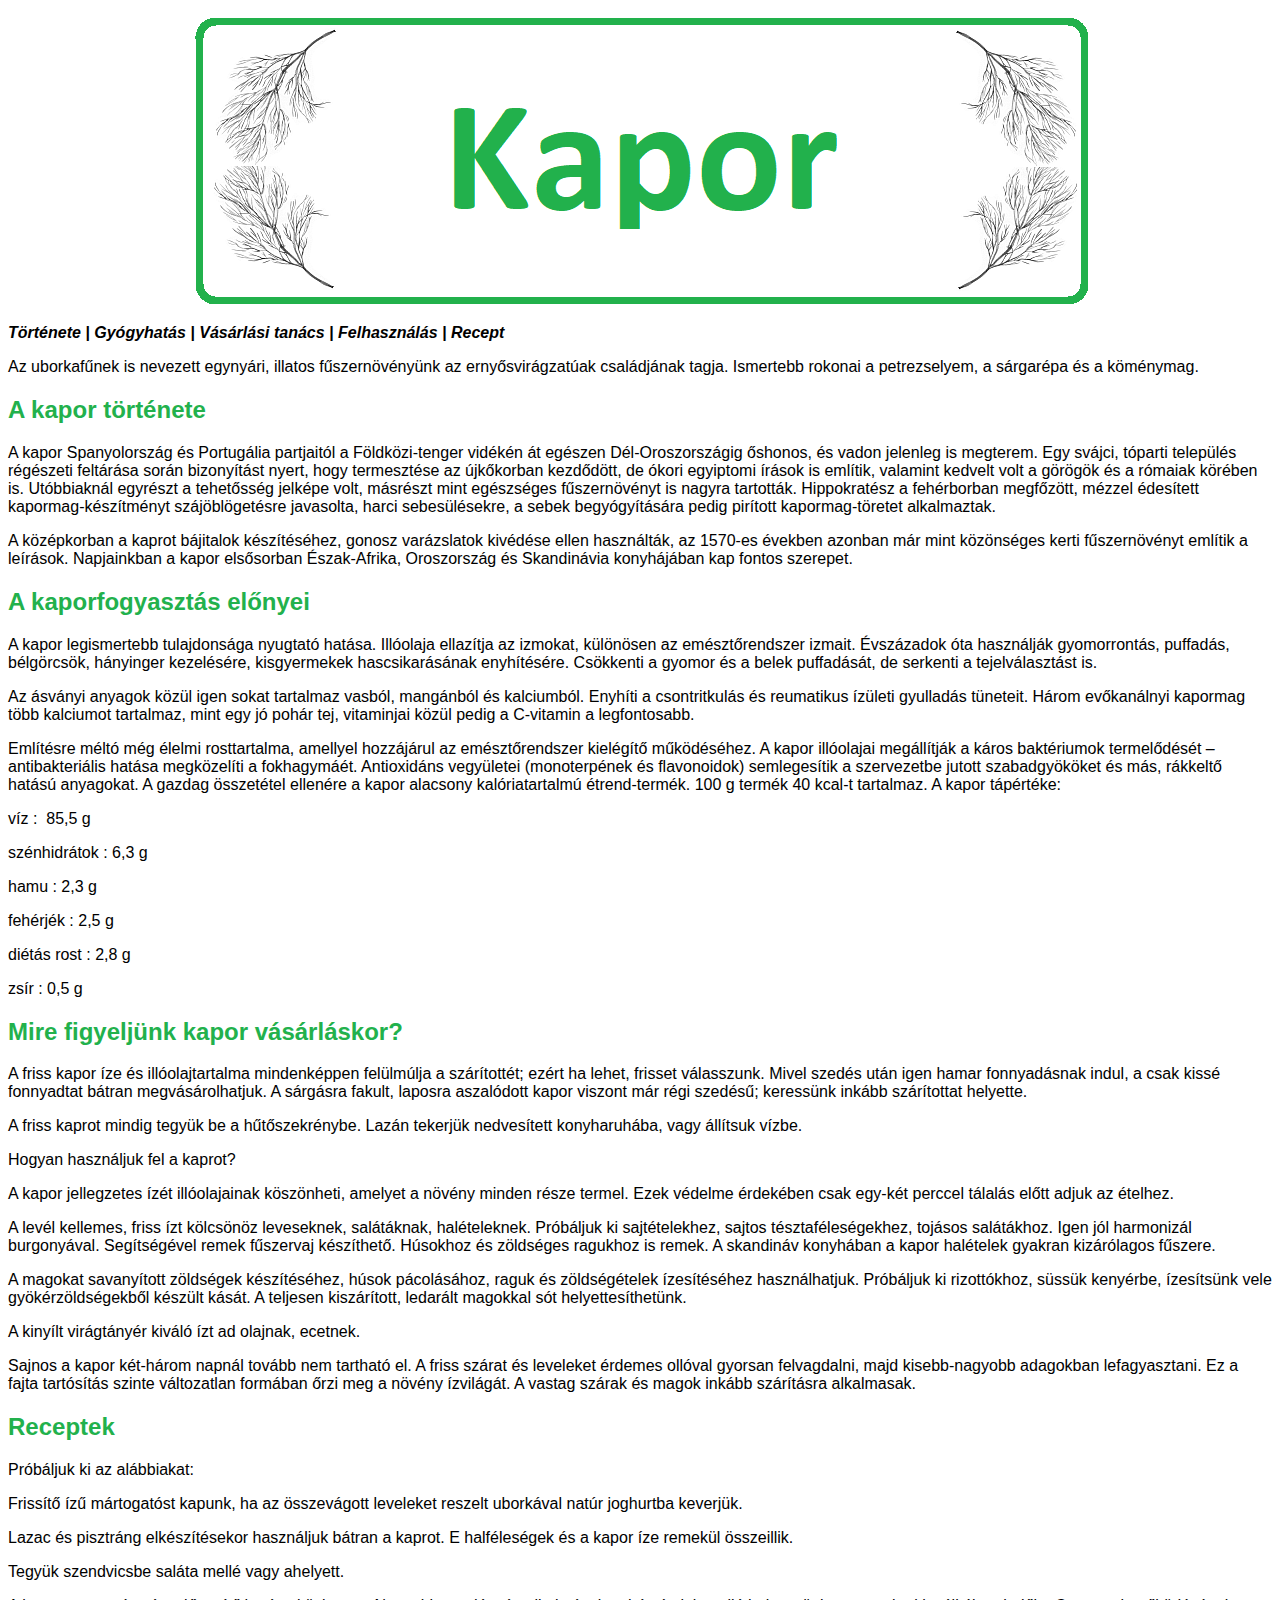
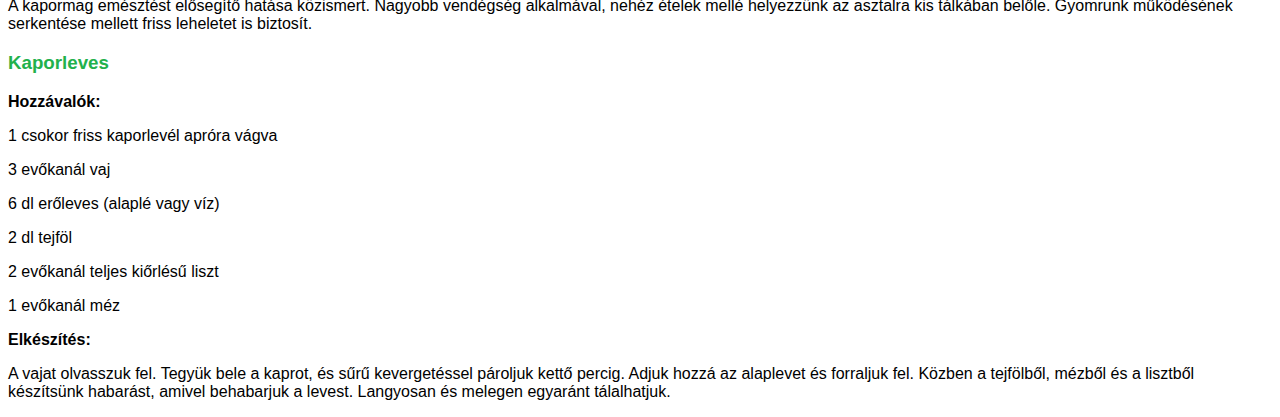
<file: HTML/kapor.html>
﻿<!DOCTYPE html>
<html>
<head>
	<meta charset="utf-8">
	<title>Minden a kaporról</title>
	<link rel="stylesheet" href="style.css">
</head>
<body>
	<img id="cim" src="cim.png" >
	<p>Története | Gyógyhatás | Vásárlási tanács | Felhasználás | Recept</p>
	<p>	Az uborkafűnek is nevezett egynyári, illatos fűszernövényünk az 
	ernyősvirágzatúak családjának tagja. Ismertebb rokonai a petrezselyem, a 
	sárgarépa és a köménymag.</p>
	<p>
	<h2>A kapor története</h2></p>
	<p>A kapor Spanyolország és Portugália partjaitól a Földközi-tenger vidékén át 
	egészen Dél-Oroszországig őshonos, és vadon jelenleg is megterem. Egy 
	svájci, tóparti település régészeti feltárása során bizonyítást nyert, hogy 
	termesztése az újkőkorban kezdődött, de ókori egyiptomi írások is említik, 
	valamint kedvelt volt a görögök és a rómaiak körében is. Utóbbiaknál 
	egyrészt a tehetősség jelképe volt, másrészt mint egészséges fűszernövényt 
	is nagyra tartották. Hippokratész a fehérborban megfőzött, mézzel édesített 
	kapormag-készítményt szájöblögetésre javasolta, harci sebesülésekre, a sebek 
	begyógyítására pedig pirított kapormag-töretet alkalmaztak.</p>
	<p>A középkorban a kaprot bájitalok készítéséhez, gonosz varázslatok kivédése 
	ellen használták, az 1570-es években azonban már mint közönséges kerti 
	fűszernövényt említik a leírások. Napjainkban a kapor elsősorban 
	Észak-Afrika, Oroszország és Skandinávia konyhájában kap fontos szerepet.</p>
	<p><h2>A kaporfogyasztás előnyei</h2></p>
	<p>A kapor legismertebb tulajdonsága nyugtató hatása. Illóolaja ellazítja az 
	izmokat, különösen az emésztőrendszer izmait. Évszázadok óta használják 
	gyomorrontás, puffadás, bélgörcsök, hányinger kezelésére, kisgyermekek 
	hascsikarásának enyhítésére. Csökkenti a gyomor és a belek puffadását, de 
	serkenti a tejelválasztást is.</p>
	<p>Az ásványi anyagok közül igen sokat tartalmaz vasból, mangánból és 
	kalciumból. Enyhíti a csontritkulás és reumatikus ízületi gyulladás 
	tüneteit. Három evőkanálnyi kapormag több kalciumot tartalmaz, mint egy jó 
	pohár tej, vitaminjai közül pedig a C-vitamin a legfontosabb.</p>
	<p>Említésre méltó még élelmi rosttartalma, amellyel hozzájárul az 
	emésztőrendszer kielégítő működéséhez. A kapor illóolajai megállítják a 
	káros baktériumok termelődését – antibakteriális hatása megközelíti a 
	fokhagymáét. Antioxidáns vegyületei (monoterpének és flavonoidok) 
	semlegesítik a szervezetbe jutott szabadgyököket és más, rákkeltő hatású 
	anyagokat. A gazdag összetétel ellenére a kapor alacsony kalóriatartalmú
	 étrend-termék. 100 g termék 40 kcal-t tartalmaz. A kapor tápértéke:</p>
	<p>víz : &nbsp;85,5 g</p>
	<p>szénhidrátok :&nbsp;6,3 g</p>
	<p>hamu :&nbsp;2,3 g</p>
	<p>fehérjék :&nbsp;2,5 g</p>
	<p>diétás rost :&nbsp;2,8 g</p>
	<p>zsír :&nbsp;0,5 g</p>
	<p><h2>Mire figyeljünk kapor vásárláskor?</h2></p>
	<p>A friss kapor íze és illóolajtartalma mindenképpen felülmúlja a szárítottét; 
	ezért ha lehet, frisset válasszunk. Mivel szedés után igen hamar 
	fonnyadásnak indul, a csak kissé fonnyadtat bátran megvásárolhatjuk. A 
	sárgásra fakult, laposra aszalódott kapor viszont már régi szedésű; 
	keressünk inkább szárítottat helyette.</p>
	<p>A friss kaprot mindig tegyük be a hűtőszekrénybe. Lazán tekerjük nedvesített 
	konyharuhába, vagy állítsuk vízbe.</p>
	<p>Hogyan használjuk fel a kaprot?</p>
	<p>A kapor jellegzetes ízét illóolajainak köszönheti, amelyet a növény minden 
	része termel. Ezek védelme érdekében csak egy-két perccel tálalás előtt 
	adjuk az ételhez.</p>
	<p>A levél kellemes, friss ízt kölcsönöz leveseknek, salátáknak, halételeknek. 
	Próbáljuk ki sajtételekhez, sajtos tésztaféleségekhez, tojásos salátákhoz. 
	Igen jól harmonizál burgonyával. Segítségével remek fűszervaj készíthető. 
	Húsokhoz és zöldséges ragukhoz is remek. A skandináv konyhában a kapor 
	halételek gyakran kizárólagos fűszere.</p>
	<p>A magokat savanyított zöldségek készítéséhez, húsok pácolásához, raguk és 
	zöldségételek ízesítéséhez használhatjuk. Próbáljuk ki rizottókhoz, süssük 
	kenyérbe, ízesítsünk vele gyökérzöldségekből készült kását. A teljesen 
	kiszárított, ledarált magokkal sót helyettesíthetünk.</p>
	<p>A kinyílt virágtányér kiváló ízt ad olajnak, ecetnek.</p>
	<p>Sajnos a kapor két-három napnál tovább nem tartható el. A friss szárat és 
	leveleket érdemes ollóval gyorsan felvagdalni, majd kisebb-nagyobb adagokban 
	lefagyasztani. Ez a fajta tartósítás szinte változatlan formában őrzi meg a 
	növény ízvilágát. A vastag szárak és magok inkább szárításra alkalmasak.</p>
	<p><h2>Receptek</h2></p>
	<p>Próbáljuk ki az alábbiakat:</p>
	<p>Frissítő ízű mártogatóst kapunk, ha az összevágott leveleket reszelt 
	uborkával natúr joghurtba keverjük.</p>
	<p>Lazac és pisztráng elkészítésekor használjuk bátran a kaprot. E halféleségek 
	és a kapor íze remekül összeillik.</p>
	<p>Tegyük szendvicsbe saláta mellé vagy ahelyett.</p>
	<p>A kapormag emésztést elősegítő hatása közismert. Nagyobb vendégség 
	alkalmával, nehéz ételek mellé helyezzünk az asztalra kis tálkában belőle. 
	Gyomrunk működésének serkentése mellett friss leheletet is biztosít.</p>
	<p><h3>Kaporleves</h3></p>
	<p class="B">Hozzávalók:</p>
	<p>1 csokor friss kaporlevél apróra vágva</p>
	<p>3 evőkanál vaj</p>
	<p>6 dl erőleves (alaplé vagy víz)</p>
	<p>2 dl tejföl</p>
	<p>2 evőkanál teljes kiőrlésű liszt</p>
	<p>1 evőkanál méz</p>
	<p class="B">Elkészítés:</p>
	<p>A vajat olvasszuk fel. Tegyük bele a kaprot, és sűrű 
	kevergetéssel pároljuk kettő percig. Adjuk hozzá az alaplevet és forraljuk 
	fel. Közben a tejfölből, mézből és a lisztből készítsünk habarást, amivel 
	behabarjuk a levest. Langyosan és melegen egyaránt tálalhatjuk.</p>
</body>
</html>
</file>
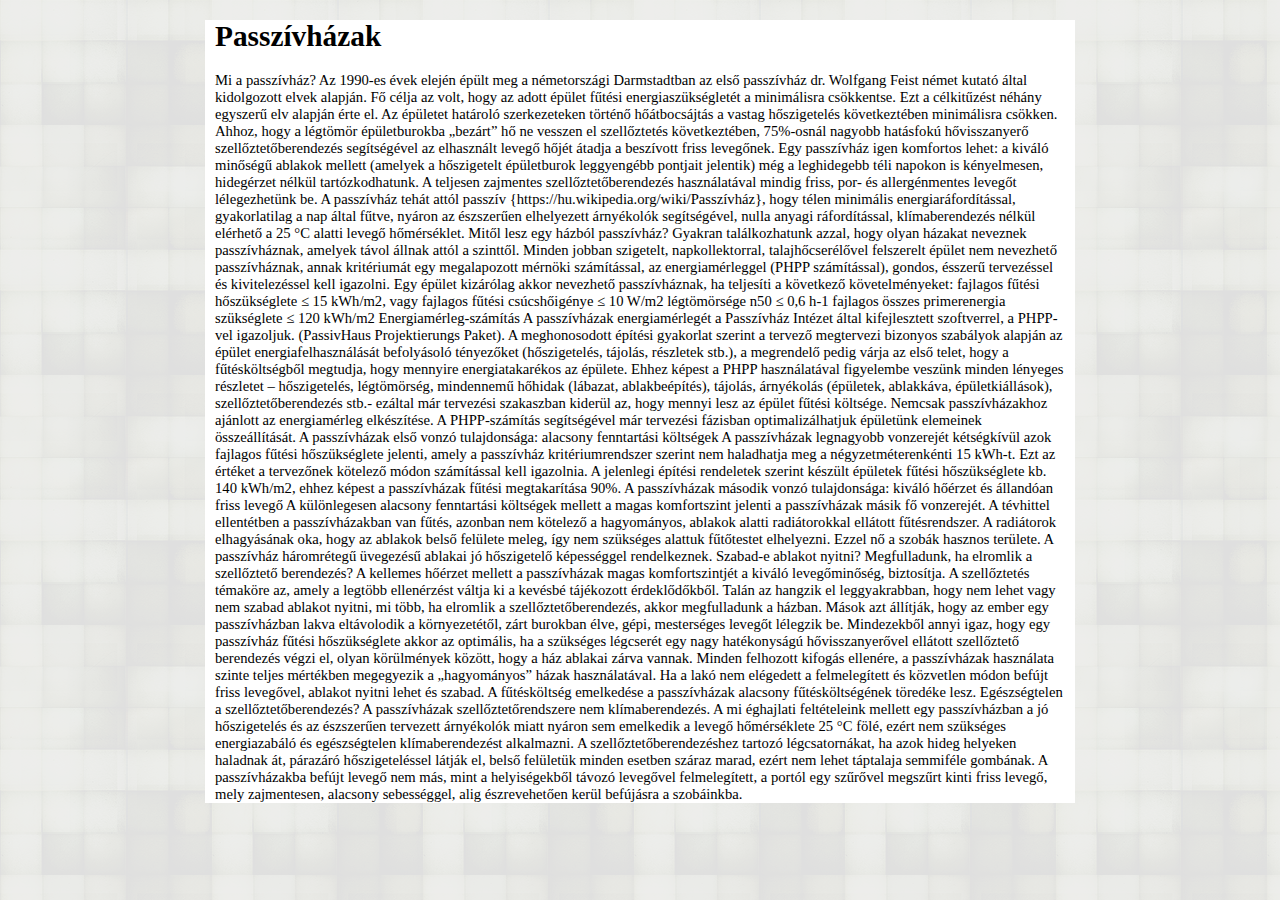
<file: HTML/19_05_emelt/passzivhaz.html>
<!DOCTYPE html>
<html lang="en">
<head>
    <meta charset="UTF-8">
    <meta http-equiv="X-UA-Compatible" content="IE=edge">
    <meta name="viewport" content="width=device-width, initial-scale=1.0">
    <title>Passzívházak</title>
    <link rel="stylesheet" href="phstilus.css">    
</head>
<body>
    <div id="tartalom">
        <h1>Passzívházak</h1>
        Mi a passzívház?
        Az 1990-es évek elején épült meg a németországi Darmstadtban az első passzívház <span id="">dr. Wolfgang Feist</span> német kutató által kidolgozott elvek alapján. Fő célja az volt, hogy az adott épület fűtési energiaszükségletét a minimálisra csökkentse. Ezt a célkitűzést néhány egyszerű elv alapján érte el.
        Az épületet határoló szerkezeteken történő hőátbocsájtás a vastag hőszigetelés következtében minimálisra csökken. Ahhoz, hogy a légtömör épületburokba „bezárt” hő ne vesszen el szellőztetés következtében, 75%-osnál nagyobb hatásfokú hővisszanyerő szellőztetőberendezés segítségével az elhasznált levegő hőjét átadja a beszívott friss levegőnek. Egy passzívház igen komfortos lehet: a kiváló minőségű ablakok mellett (amelyek a hőszigetelt épületburok leggyengébb pontjait jelentik) még a leghidegebb téli napokon is kényelmesen, hidegérzet nélkül tartózkodhatunk. A teljesen zajmentes szellőztetőberendezés használatával mindig friss, por- és allergénmentes levegőt lélegezhetünk be. A passzívház tehát attól passzív {https://hu.wikipedia.org/wiki/Passzívház}, hogy télen minimális energiaráfordítással, gyakorlatilag a nap által fűtve, nyáron az észszerűen elhelyezett árnyékolók segítségével, nulla anyagi ráfordítással, klímaberendezés nélkül elérhető a 25 °C alatti levegő hőmérséklet.
        Mitől lesz egy házból passzívház?
        Gyakran találkozhatunk azzal, hogy olyan házakat neveznek passzívháznak, amelyek távol állnak attól a szinttől. Minden jobban szigetelt, napkollektorral, talajhőcserélővel felszerelt épület nem nevezhető passzívháznak, annak kritériumát egy megalapozott mérnöki számítással, az energiamérleggel (PHPP számítással), gondos, ésszerű tervezéssel és kivitelezéssel kell igazolni.
        Egy épület kizárólag akkor nevezhető passzívháznak, ha teljesíti a következő követelményeket:
        fajlagos fűtési hőszükséglete ≤ 15 kWh/m2, vagy
        fajlagos fűtési csúcshőigénye ≤ 10 W/m2
        légtömörsége n50 ≤ 0,6 h-1
        fajlagos összes primerenergia szükséglete ≤ 120 kWh/m2
        Energiamérleg-számítás
        A passzívházak energiamérlegét a Passzívház Intézet által kifejlesztett szoftverrel, a PHPP-vel igazoljuk. (PassivHaus Projektierungs Paket).
        A meghonosodott építési gyakorlat szerint a tervező megtervezi bizonyos szabályok alapján az épület energiafelhasználását befolyásoló tényezőket (hőszigetelés, tájolás, részletek stb.), a megrendelő pedig várja az első telet, hogy a fűtésköltségből megtudja, hogy mennyire energiatakarékos az épülete. Ehhez képest a PHPP használatával figyelembe veszünk minden lényeges részletet – hőszigetelés, légtömörség, mindennemű hőhidak (lábazat, ablakbeépítés), tájolás, árnyékolás (épületek, ablakkáva, épületkiállások), szellőztetőberendezés stb.- ezáltal már tervezési szakaszban kiderül az, hogy mennyi lesz az épület fűtési költsége. Nemcsak passzívházakhoz ajánlott az energiamérleg elkészítése. A PHPP-számítás segítségével már tervezési fázisban optimalizálhatjuk épületünk elemeinek összeállítását.
        A passzívházak első vonzó tulajdonsága: alacsony fenntartási költségek
        A passzívházak legnagyobb vonzerejét kétségkívül azok fajlagos fűtési hőszükséglete jelenti, amely a passzívház kritériumrendszer szerint nem haladhatja meg a négyzetméterenkénti 15 kWh-t. Ezt az értéket a tervezőnek kötelező módon számítással kell igazolnia.
        A jelenlegi építési rendeletek szerint készült épületek fűtési hőszükséglete kb. 140 kWh/m2, ehhez képest a passzívházak fűtési megtakarítása 90%.
        A passzívházak második vonzó tulajdonsága: kiváló hőérzet és állandóan friss levegő
        A különlegesen alacsony fenntartási költségek mellett a magas komfortszint jelenti a passzívházak másik fő vonzerejét. A tévhittel ellentétben a passzívházakban van fűtés, azonban nem kötelező a hagyományos, ablakok alatti radiátorokkal ellátott fűtésrendszer. A radiátorok elhagyásának oka, hogy az ablakok belső felülete meleg, így nem szükséges alattuk fűtőtestet elhelyezni. Ezzel nő a szobák hasznos területe. A passzívház háromrétegű üvegezésű ablakai jó hőszigetelő képességgel rendelkeznek.
        Szabad-e ablakot nyitni? Megfulladunk, ha elromlik a szellőztető berendezés?
        A kellemes hőérzet mellett a passzívházak magas komfortszintjét a kiváló levegőminőség, biztosítja. A szellőztetés témaköre az, amely a legtöbb ellenérzést váltja ki a kevésbé tájékozott érdeklődőkből. Talán az hangzik el leggyakrabban, hogy nem lehet vagy nem szabad ablakot nyitni, mi több, ha elromlik a szellőztetőberendezés, akkor megfulladunk a házban. Mások azt állítják, hogy az ember egy passzívházban lakva eltávolodik a környezetétől, zárt burokban élve, gépi, mesterséges levegőt lélegzik be.
        Mindezekből annyi igaz, hogy egy passzívház fűtési hőszükséglete akkor az optimális, ha a szükséges légcserét egy nagy hatékonyságú hővisszanyerővel ellátott szellőztető berendezés végzi el, olyan körülmények között, hogy a ház ablakai zárva vannak.
        Minden felhozott kifogás ellenére, a passzívházak használata szinte teljes mértékben megegyezik a „hagyományos” házak használatával. Ha a lakó nem elégedett a felmelegített és közvetlen módon befújt friss levegővel, ablakot nyitni lehet és szabad. A fűtésköltség emelkedése a passzívházak alacsony fűtésköltségének töredéke lesz.
        Egészségtelen a szellőztetőberendezés?
        A passzívházak szellőztetőrendszere nem klímaberendezés. A mi éghajlati feltételeink mellett egy passzívházban a jó hőszigetelés és az észszerűen tervezett árnyékolók miatt nyáron sem emelkedik a levegő hőmérséklete 25 °C fölé, ezért nem szükséges energiazabáló és egészségtelen klímaberendezést alkalmazni. A szellőztetőberendezéshez tartozó légcsatornákat, ha azok hideg helyeken haladnak át, párazáró hőszigeteléssel látják el, belső felületük minden esetben száraz marad, ezért nem lehet táptalaja semmiféle gombának. A passzívházakba befújt levegő nem más, mint a helyiségekből távozó levegővel felmelegített, a portól egy szűrővel megszűrt kinti friss levegő, mely zajmentesen, alacsony sebességgel, alig észrevehetően kerül befújásra a szobáinkba.
    </div>
</body>
</html>
</file>
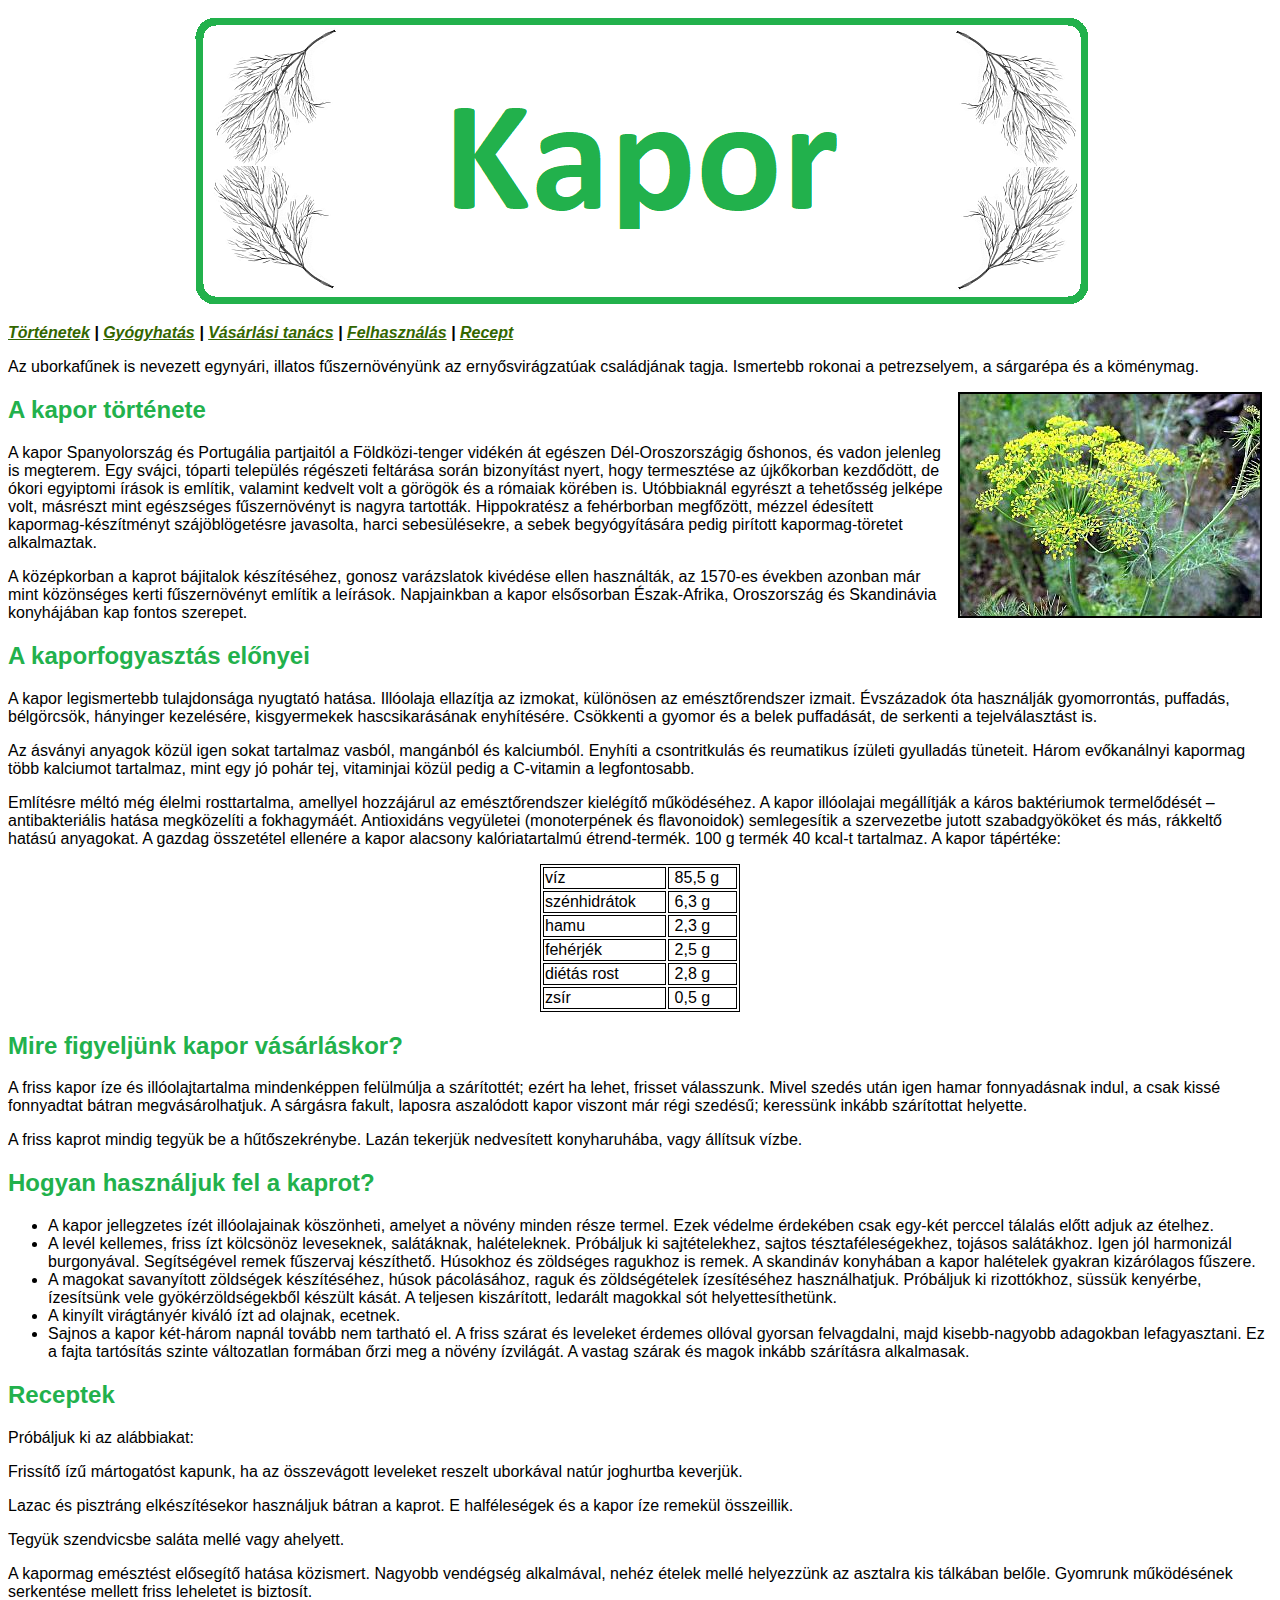
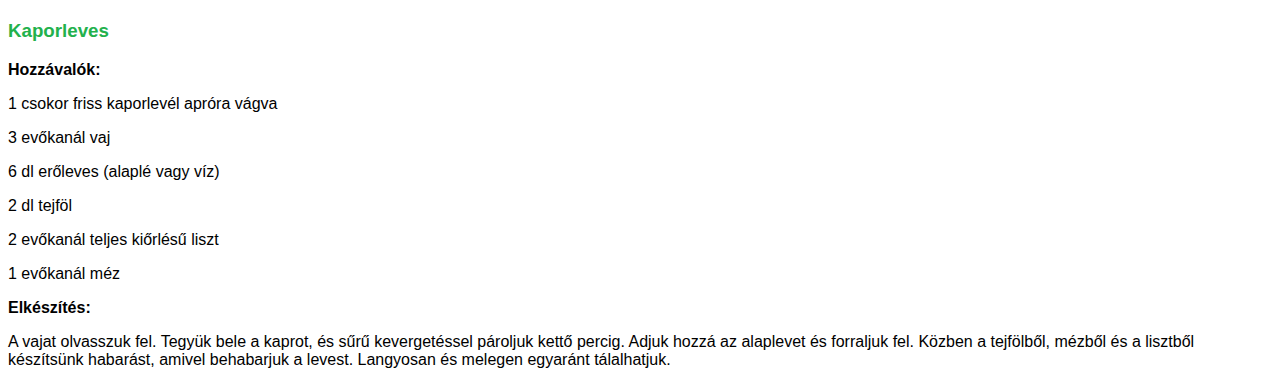
<file: HTML/21_10_kozep/kapor.html>
﻿<!DOCTYPE html>
<html>
<head>
	<meta charset="utf-8">
	<title>Minden a kaporról</title>
	<link rel="stylesheet" href="style.css">	
</head>
<body>
	<img id="cim" src="cim.png" >
	<p> <a href="#a" >Történetek</a> | <a href="#b" >Gyógyhatás</a> | <a href="#c" >Vásárlási tanács</a> | <a href="#d" >Felhasználás</a> | <a href="#e" >Recept</a></p>
	<p>	Az uborkafűnek is nevezett egynyári, illatos fűszernövényünk az 
	ernyősvirágzatúak családjának tagja. Ismertebb rokonai a petrezselyem, a 
	sárgarépa és a köménymag.</p>
	<p>
 	<img id="noveny" src="noveny.jpg" alt="Kifejlett növény" >
	<h2 id="a">A kapor története</h2></p>
	<p>A kapor Spanyolország és Portugália partjaitól a Földközi-tenger vidékén át 
	egészen Dél-Oroszországig őshonos, és vadon jelenleg is megterem. Egy 
	svájci, tóparti település régészeti feltárása során bizonyítást nyert, hogy 
	termesztése az újkőkorban kezdődött, de ókori egyiptomi írások is említik, 
	valamint kedvelt volt a görögök és a rómaiak körében is. Utóbbiaknál 
	egyrészt a tehetősség jelképe volt, másrészt mint egészséges fűszernövényt 
	is nagyra tartották. Hippokratész a fehérborban megfőzött, mézzel édesített 
	kapormag-készítményt szájöblögetésre javasolta, harci sebesülésekre, a sebek 
	begyógyítására pedig pirított kapormag-töretet alkalmaztak.</p>
	<p>A középkorban a kaprot bájitalok készítéséhez, gonosz varázslatok kivédése 
	ellen használták, az 1570-es években azonban már mint közönséges kerti 
	fűszernövényt említik a leírások. Napjainkban a kapor elsősorban 
	Észak-Afrika, Oroszország és Skandinávia konyhájában kap fontos szerepet.</p>
	<p><h2 id="b">A kaporfogyasztás előnyei</h2></p>
	<p>A kapor legismertebb tulajdonsága nyugtató hatása. Illóolaja ellazítja az 
	izmokat, különösen az emésztőrendszer izmait. Évszázadok óta használják 
	gyomorrontás, puffadás, bélgörcsök, hányinger kezelésére, kisgyermekek 
	hascsikarásának enyhítésére. Csökkenti a gyomor és a belek puffadását, de 
	serkenti a tejelválasztást is.</p>
	<p>Az ásványi anyagok közül igen sokat tartalmaz vasból, mangánból és 
	kalciumból. Enyhíti a csontritkulás és reumatikus ízületi gyulladás 
	tüneteit. Három evőkanálnyi kapormag több kalciumot tartalmaz, mint egy jó 
	pohár tej, vitaminjai közül pedig a C-vitamin a legfontosabb.</p>
	<p>Említésre méltó még élelmi rosttartalma, amellyel hozzájárul az 
	emésztőrendszer kielégítő működéséhez. A kapor illóolajai megállítják a 
	káros baktériumok termelődését – antibakteriális hatása megközelíti a 
	fokhagymáét. Antioxidáns vegyületei (monoterpének és flavonoidok) 
	semlegesítik a szervezetbe jutott szabadgyököket és más, rákkeltő hatású 
	anyagokat. A gazdag összetétel ellenére a kapor alacsony kalóriatartalmú
	 étrend-termék. 100 g termék 40 kcal-t tartalmaz. A kapor tápértéke:</p>
	<p>
		<table>
			<tr>
				<td>víz</td>
				<td>&nbsp;85,5 g</td>
			</tr>
			<tr>
				<td>szénhidrátok</td>
				<td>&nbsp;6,3 g</td>
			</tr>
			<tr>
				<td>hamu</td> 
				<td>&nbsp;2,3 g</td>
			</tr>
			<tr>
				<td>fehérjék</td>
				<td>&nbsp;2,5 g</td>
			</tr>
			<tr>
				<td>diétás rost</td>
				<td>&nbsp;2,8 g</td>
			</tr>
			<tr>
				<td>zsír</td>
				<td>&nbsp;0,5 g</td>
			</tr>
		</table>
	</p>
	<p><h2 id="c">Mire figyeljünk kapor vásárláskor?</h2></p>
	<p>A friss kapor íze és illóolajtartalma mindenképpen felülmúlja a szárítottét; 
	ezért ha lehet, frisset válasszunk. Mivel szedés után igen hamar 
	fonnyadásnak indul, a csak kissé fonnyadtat bátran megvásárolhatjuk. A 
	sárgásra fakult, laposra aszalódott kapor viszont már régi szedésű; 
	keressünk inkább szárítottat helyette.</p>
	<p>A friss kaprot mindig tegyük be a hűtőszekrénybe. Lazán tekerjük nedvesített 
	konyharuhába, vagy állítsuk vízbe.</p>
	<p><h2 id="d">Hogyan használjuk fel a kaprot?</h2></p>
	<ul>
	<li>A kapor jellegzetes ízét illóolajainak köszönheti, amelyet a növény minden 
	része termel. Ezek védelme érdekében csak egy-két perccel tálalás előtt 
	adjuk az ételhez.</li>
	<li>A levél kellemes, friss ízt kölcsönöz leveseknek, salátáknak, halételeknek. 
	Próbáljuk ki sajtételekhez, sajtos tésztaféleségekhez, tojásos salátákhoz. 
	Igen jól harmonizál burgonyával. Segítségével remek fűszervaj készíthető. 
	Húsokhoz és zöldséges ragukhoz is remek. A skandináv konyhában a kapor 
	halételek gyakran kizárólagos fűszere.</li>
	<li>A magokat savanyított zöldségek készítéséhez, húsok pácolásához, raguk és 
	zöldségételek ízesítéséhez használhatjuk. Próbáljuk ki rizottókhoz, süssük 
	kenyérbe, ízesítsünk vele gyökérzöldségekből készült kását. A teljesen 
	kiszárított, ledarált magokkal sót helyettesíthetünk.</li>
	<li>A kinyílt virágtányér kiváló ízt ad olajnak, ecetnek.</li>
	<li>Sajnos a kapor két-három napnál tovább nem tartható el. A friss szárat és 
	leveleket érdemes ollóval gyorsan felvagdalni, majd kisebb-nagyobb adagokban 
	lefagyasztani. Ez a fajta tartósítás szinte változatlan formában őrzi meg a 
	növény ízvilágát. A vastag szárak és magok inkább szárításra alkalmasak.</li>
	</ul>
	<p><h2 id="e">Receptek</h2></p>
	<p>Próbáljuk ki az alábbiakat:</p>
	<p>Frissítő ízű mártogatóst kapunk, ha az összevágott leveleket reszelt 
	uborkával natúr joghurtba keverjük.</p>
	<p>Lazac és pisztráng elkészítésekor használjuk bátran a kaprot. E halféleségek 
	és a kapor íze remekül összeillik.</p>
	<p>Tegyük szendvicsbe saláta mellé vagy ahelyett.</p>
	<p>A kapormag emésztést elősegítő hatása közismert. Nagyobb vendégség 
	alkalmával, nehéz ételek mellé helyezzünk az asztalra kis tálkában belőle. 
	Gyomrunk működésének serkentése mellett friss leheletet is biztosít.</p>
	<p><h3>Kaporleves</h3></p>
	<p class="B">Hozzávalók:</p>
	<p>1 csokor friss kaporlevél apróra vágva</p>
	<p>3 evőkanál vaj</p>
	<p>6 dl erőleves (alaplé vagy víz)</p>
	<p>2 dl tejföl</p>
	<p>2 evőkanál teljes kiőrlésű liszt</p>
	<p>1 evőkanál méz</p>
	<p class="B">Elkészítés:</p>
	<p>A vajat olvasszuk fel. Tegyük bele a kaprot, és sűrű 
	kevergetéssel pároljuk kettő percig. Adjuk hozzá az alaplevet és forraljuk 
	fel. Közben a tejfölből, mézből és a lisztből készítsünk habarást, amivel 
	behabarjuk a levest. Langyosan és melegen egyaránt tálalhatjuk.</p>
</body>
</html>
</file>
<file: HTML/style.css>
body{
    background-color: white;
    color: black;
    font-family: Arial;
}

a, a:hover, a:visited, a:link{
    color: #336600
}

#cim{
    display: block;
    margin:auto;
}

p:first-of-type{
    font-weight: bold;
    font-style: italic;
}
h2,h3 {
    color: #22B14C;
}
.B{
    font-weight: bold;
}
</file>
<file: HTML/19_05_emelt/phstilus.css>
﻿body {
	font-size: 11pt;
	margin: 0px;
	padding: 0px;
	background-image: url("bg.png");
	font-family: Verdana;
	color:black;
}

p{
	
}

hr {
	
}

h1, h2 {
	
}

h2 {
	
}

#tartalom {
	margin: 0 auto 0 auto;
	text-align: left;
	background-color: white;
	width:850px;
	padding-left: 10px;
	padding-right: 10px;
}

#nev{
	font-size: 16px;
	font-style:italic;
}


.kep {
	
	margin-left: 5px;
}

a:link, a:hover, a:visited {
	color:#008080;
}
</file>
<file: HTML/21_10_kozep/style.css>
body{
    background-color: white;
    color: black;
    font-family: Arial;
}

a, a:hover, a:visited, a:link{
    color: #336600
}

#cim{
    display: block;
    margin:auto;
}

p:first-of-type{
    font-weight: bold;
    font-style: italic;
}
h2,h3 {
    color: #22B14C;
}
.B{
    font-weight: bold;
}
#noveny{
    float:right;
    border: black 2px solid;
    margin-left: 10px;
    margin-right: 10px;
}
table{
    margin:auto;
    border: thin black double;
    width: 200px;    
}
td{
    border: thin black double;
}
</file>
